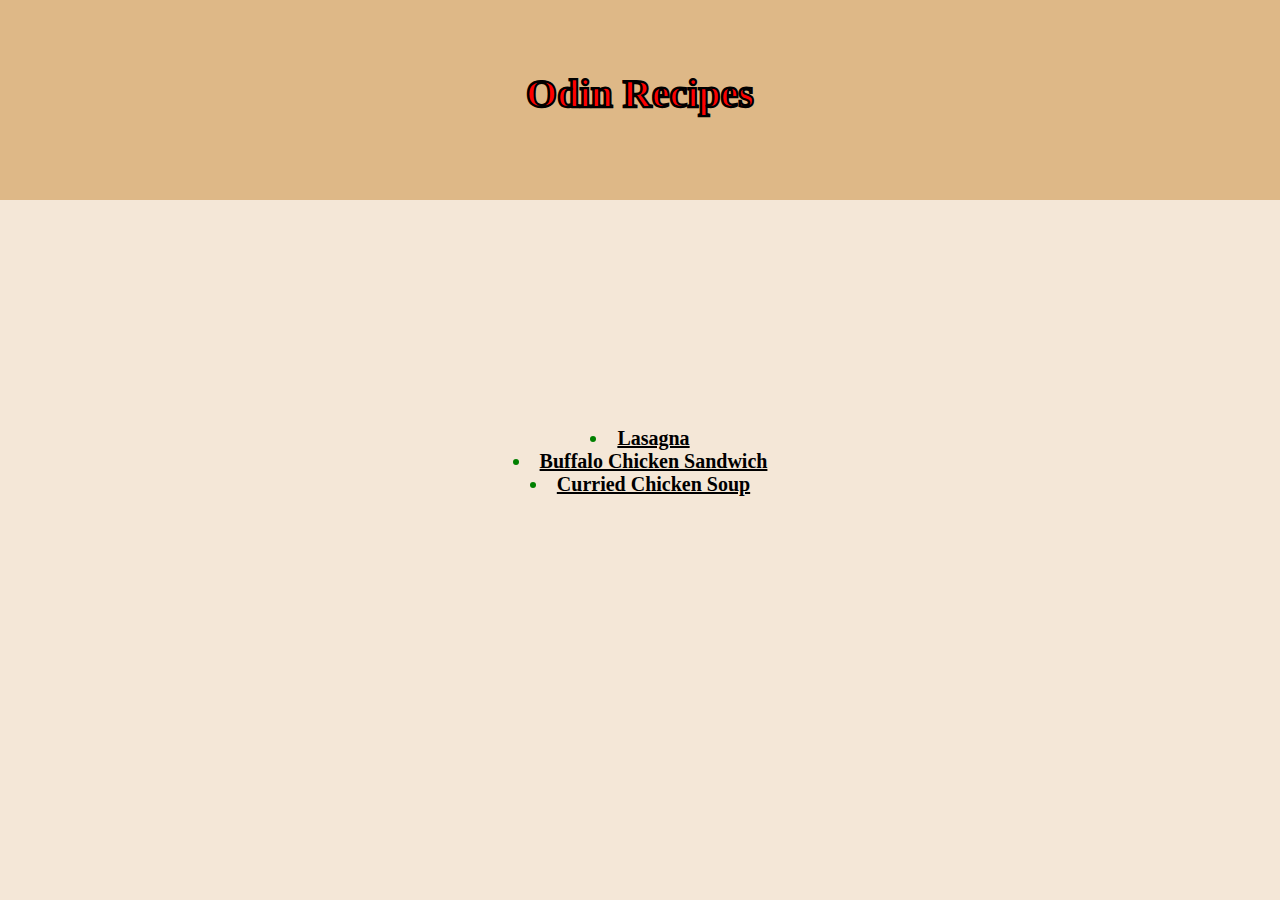
<file: index.html>
<!DOCTYPE html>
<html lang="en">
<head>
    <link rel="stylesheet" href="style.css">
    <link rel="icon" href="images/paneer-ki-sabji.png">
    <meta charset="UTF-8">
    <meta name="viewport" content="width=device-width, initial-scale=1.0">
    <title>Odin-recipes</title>
</head>
<body>
  <h1 style="font-weight:1000;" class="odin-recipes";><span>Odin Recipes</span></h1>
    <ul class="grid">
      <li><a href="recipes/lasagna.html" target="_blank" rel="noopener noreferrer">Lasagna</a></li>
      <li><a href="recipes/chickenSandwich.html" target="_blank" rel="noopener noreferrer">Buffalo Chicken Sandwich</a></li>
      <li><a href="recipes/curriedCarrotSoup.html" target="_blank" rel="noopener noreferrer">Curried Chicken Soup</a></li>
    </ul>
</body>
</html>
</file>
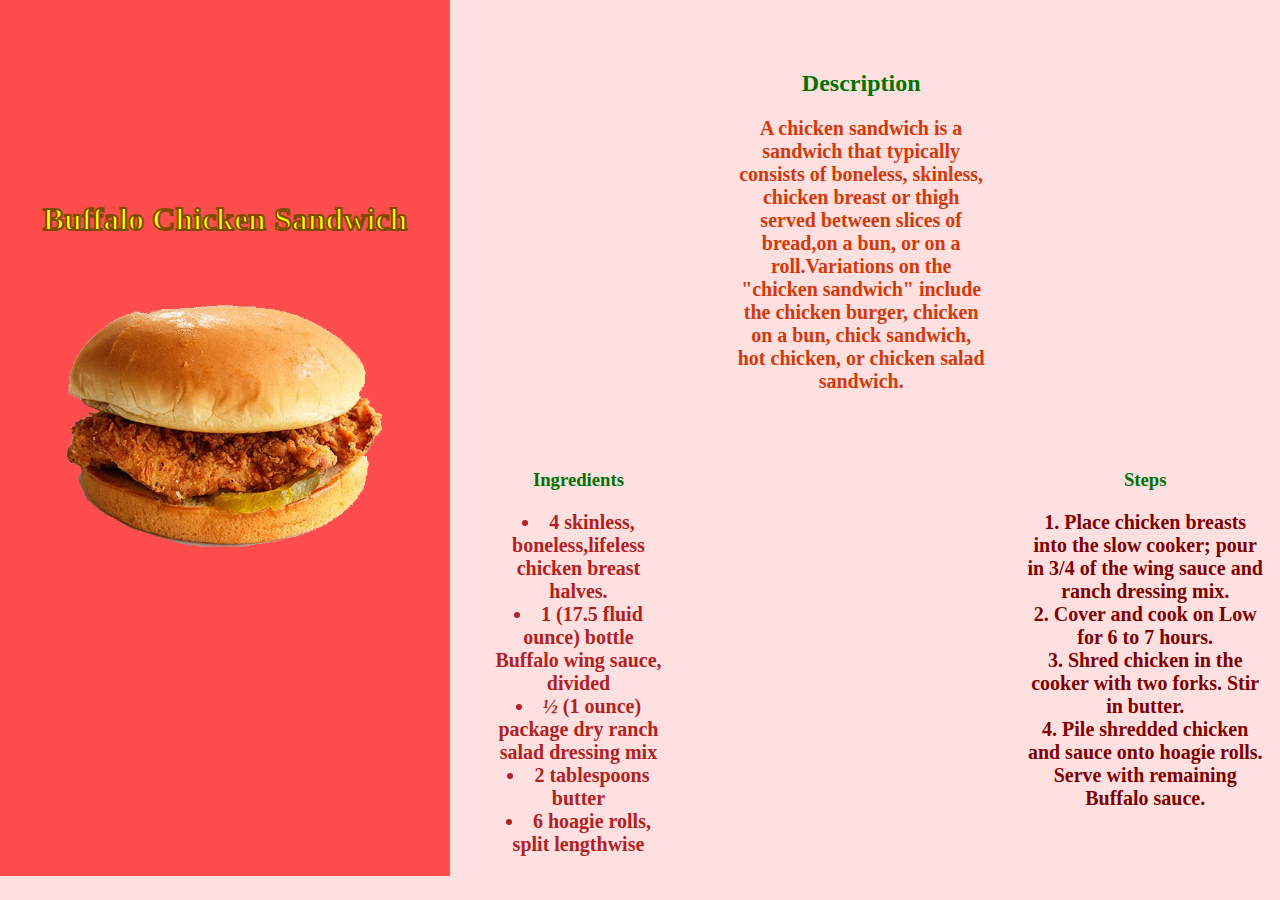
<file: recipes/chickenSandwich.html>
<!DOCTYPE html>
<html lang="en">
<head>
    <meta charset="UTF-8">
    <meta name="viewport" content="width=device-width, initial-scale=1" />
    <title>Chicken Sandwich</title>
    <link rel="stylesheet" href="../style.css">
    <link rel="icon" href="../images/butterChickenSandwichCropped.png">
    <style> 
      *{
        background-color:hsl(0, 100%, 94%);
      }
      body {
        display:flex;
      }
    </style>
</head>
<body>
  <div style="padding:180px 0; background-color:hsl(0, 100%, 65%) ;">
    <h1 style="color:rgb(255, 255, 0); font-weight:1000;-webkit-text-stroke-color:rgb(127, 74, 0);background-color: inherit;">Buffalo Chicken Sandwich</h1>
    <img src="../images/butterChickenSandwichCropped.png" alt="Delicious buffalo chicken sandwich" width="450" height="auto" style="background-color: inherit;"> 
  </div>
  <div style="padding-top:450px;margin-right:70px;">
    <h3 style="padding-left:40px;">Ingredients</h3>
    <ul style="color:firebrick;">
      <li>4 skinless, boneless,lifeless chicken breast halves.</li>
      <li>1 (17.5 fluid ounce) bottle Buffalo wing sauce, divided</li>
      <li><em>½</em> (1 ounce) package dry ranch salad dressing mix</li>
      <li>2 tablespoons butter</li>
      <li>6 hoagie rolls, split lengthwise</li>
    </ul>
  </div>
  <div style="width:600px;padding-top:50px;">
    <h2>Description</h2>
    <p style="color:rgb(209, 58, 12);font-size:20px">A chicken sandwich is a sandwich that typically
      consists of boneless, skinless, chicken breast or thigh served between slices of bread,on a
      bun, or on a roll.Variations on the "chicken sandwich" include the chicken burger, chicken
      on a bun, chick sandwich, hot chicken, or chicken salad sandwich.
    </p>
  </div>
  <div style="padding-top:450px;padding-right:15px;width:690px;">
  <h3 style="padding-left:40px;">Steps</h3>
    <ol style="color:maroon;list-style-type: decimal;">
      <li>Place chicken breasts into the slow cooker; pour in 3/4 of the wing sauce and ranch 
          dressing mix.</li>
      <li>Cover and cook on Low for 6 to 7 hours.</li>
      <li>Shred chicken in the cooker with two forks. Stir in butter.</li>
      <li>Pile shredded chicken and sauce onto hoagie rolls. Serve with remaining Buffalo sauce.</li>
    </ol>
  </div>
</body>
</html>
</file>
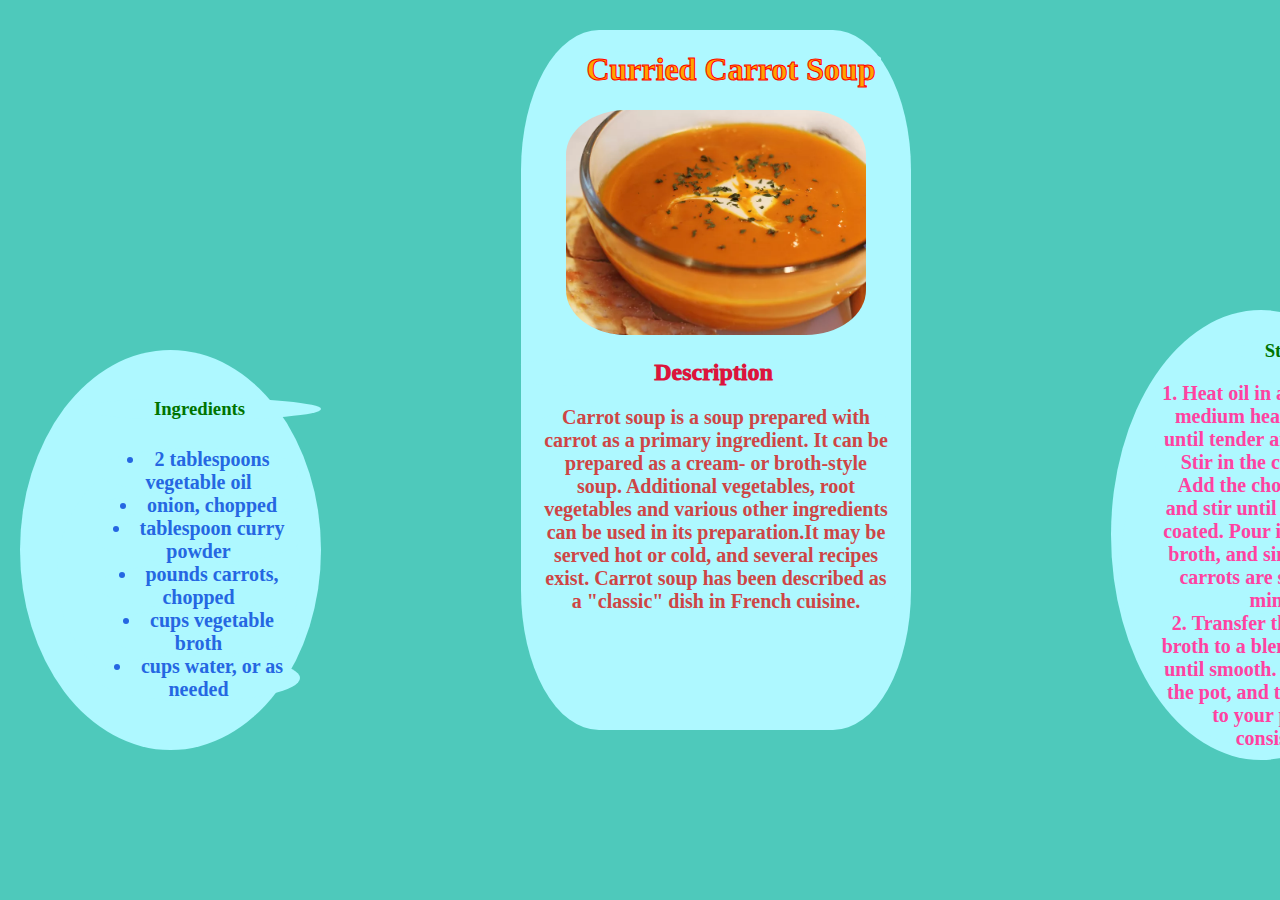
<file: recipes/curriedCarrotSoup.html>
<!DOCTYPE html>
<html lang="en">
<head>
    <meta charset="UTF-8">
    <meta name="viewport" content="width=device-width, initial-scale=1.0">
    <title>Carrot Soup</title>
    <link rel="stylesheet" href="../style.css">
    <link rel="icon" href="../images/curriedChickenSoupCropped.png">
    <style>
        * {
            background-color: rgb(78, 201, 187);
        }
        h2 {
            color:crimson;
            font-weight:1000;
        }
        p {
            font-size:20px;
            color:rgb(206, 69, 69);
        }
        ul{
            color:rgb(37, 103, 226);
        }
        ol {
            color:rgb(255, 66, 161);
        }
        body {
            display:flex;
        }
        div,li, div > * {
            background-color:rgb(174, 248, 255);
        }
        div {
            border-radius:50%;
        }
        .div1 > *{
            border-radius:100%;
            margin-top:48px;
            margin-left:37px;
            width:243px;
        }
        .div2 > * {
            border-radius:20%;
            width: 300px;
        }
        .div3 > *, li {
            border-radius:100%;
        }
    </style>
</head>
<body>
    <div style="margin-right:200px;margin-top:350px;margin-left:20px;width:515px;height:400px;" class="div1">
        <h3 style="margin-left:58px;margin-bottom:-20px;">Ingredients</h3>
        <ul>
            <li>2 tablespoons vegetable oil</li>

            <li>onion, chopped</li>

            <li>tablespoon curry powder</li>

            <li>pounds carrots, chopped</li>

            <li>cups vegetable broth</li>

            <li>cups water, or as needed</li> 
        </ul>
    </div>
    <div class="div2" style="margin-right:200px;display:inline-block;margin-top:30px;width:550px; height:700px;border-radius:20%;">
        <h1 style="color:orange;-webkit-text-stroke-color: rgb(255, 0, 0);font-family:Impact;margin-left:60px;" class="header-non-index">Curried Carrot Soup</h1>
        <img src="../images/curriedChickenSoup.jpg" alt="Curried Carrot Soup" height="auto" width="390" class="soup">
        <h2 style="padding-left:85px;">Description</h2>
        <p style="width:390px;padding:0 20px;">Carrot soup is a soup prepared with carrot as a primary ingredient.
            It can be prepared as a cream- or broth-style soup. 
            Additional vegetables, root vegetables and various other ingredients can be used in
            its preparation.It may be served hot or cold, and several recipes exist. Carrot soup
            has been described as a "classic" dish in French cuisine.
        </p>
    </div>

    <div class="div3" style="width:500px;height:450px;margin-top:310px;margin-right:15px;">
        <h3 style="width:100px;margin-left:125px;margin-top:30px;">Steps</h3>
        <ol style="width:290px;margin-left:10px;list-style-type: decimal;">
            <li>Heat oil in a large pot over medium heat. Saute onion until tender and translucent.
                Stir in the curry powder. Add the chopped carrots, and stir until the carrots are
                coated. Pour in the vegetable broth, and simmer until the carrots are soft, about 20
                minutes.
            </li>
            <li>
                Transfer the carrots and broth to a blender, and puree until smooth.
                Pour back into the pot, and thin with water to your preferred consistency.
            </li>
        </ol>
    </div>
</body>
</html>
</file>
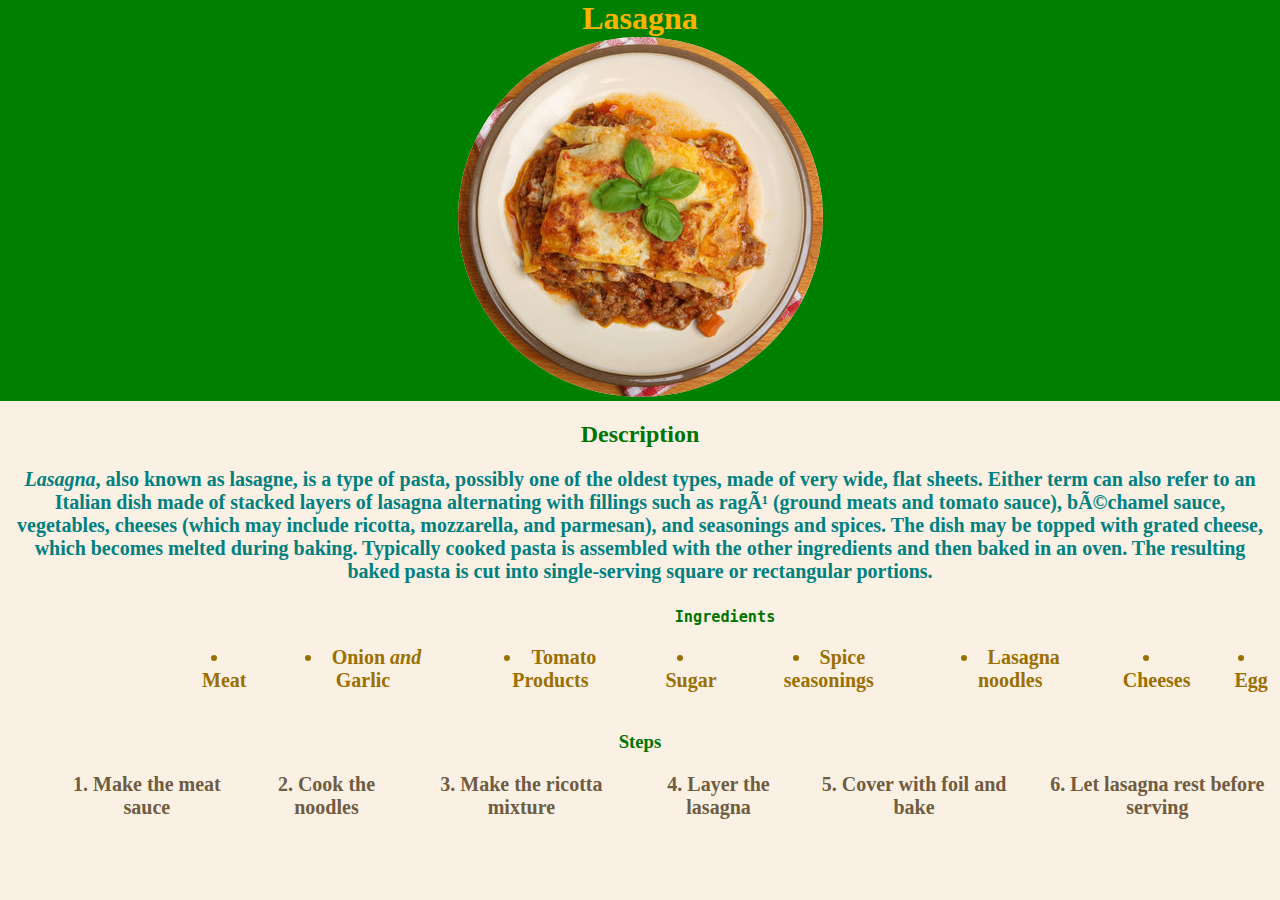
<file: recipes/lasagna.html>
<!DOCTYPE html>
<html lang="en">
<head>
    <link rel="stylesheet" href="../style.css">
    <link rel="icon" href="../images/lasagnaMasked.png"
    <meta charset="UTF-8">
    <meta name="viewport" content="width=device-width, initial-scale=1" />
    <title>Lasagna</title>
    <style>
      *{
        background-color: #FAF1E4;
      }
      .green{
        margin:0px;
      }
      p {
        font-size:20px;
        margin:0 10px;
      }
      li {
        padding-left:20px;
      }
    </style>
</head>
<body>
  <h1 style="background-color: green;" class="green lasagna">Lasagna</h1>
  <div class="green" style="background-color: green;"><img src="../images/lasagna.jpg" alt="lasagna"></div>  
  <h2>Description</h2>
  <p><strong><em>Lasagna</em></strong>, also known as lasagne, is a type of pasta, possibly one of the oldest types, made of very wide, flat sheets.
    Either term can also refer to an Italian dish made of stacked layers of lasagna alternating with fillings such as ragù (ground meats and tomato sauce), béchamel sauce, vegetables, cheeses (which may include ricotta, mozzarella, and parmesan), and seasonings and spices.
    The dish may be topped with grated cheese, which becomes melted during baking.
    Typically cooked pasta is assembled with the other ingredients and then baked in an oven.
    The resulting baked pasta is cut into single-serving square or rectangular portions.</p>
  <div style="display:inline-block;margin-left:170px; margin-top:10px;">  
    <h3 style="font-family: monospace;">Ingredients</h3>
    <ul class="not-aligned" style="display:flex;">
      <li>Meat</li>
      <li>Onion <em>and</em> Garlic </li>
      <li>Tomato Products</li>
      <li>Sugar</li>
      <li>Spice seasonings</li>
      <li>Lasagna noodles</li>
      <li>Cheeses</li>
      <li>Egg</li>
    </ul>
  </div>
  <div style="display:inline-block; ">
    <h3 style="font-weight:900;">Steps</h3>
    <ol style="color:rgb(111, 92, 65);display:flex;list-style-type: decimal;">
      <li>Make the meat sauce</li>
      <li>Cook the noodles</li>
      <li>Make the ricotta mixture</li>
      <li>Layer the lasagna</li>
      <li>Cover with foil and bake</li>
      <li>Let lasagna rest before serving</li>
    </ol>
  </div>
</body>
</html>
</file>
<file: style.css>
body {
    margin:0px;
}
html{
    box-sizing:border-box;
}
*,*:before, *:after {
    box-sizing:inherit;
    background-color: hsl(34, 57%, 90%);
}
h3, h4, div{
    text-align: center;
}
h2,h3,h4{
  color:rgb(0, 116, 0);
}
 
h1{
    text-align: center;
    -webkit-text-stroke-width: 1px;
}
h2 {
    text-align:center;
}
.grid{
    display:grid;
    place-items:center;
    padding: 200px 0;
}
ol, ul {
    font-family:'Times New Roman', Times, serif;
    font-size:20px;
    font-weight:bold;
    color:green;
    list-style:inside;
    text-align: center;
}
.not-aligned{
    padding:0px;
    color:rgb(155, 111, 0);
}
p{
    font-family:'Times New Roman', Times, serif;
    color:hsl(180, 100%, 25%);
    text-align: center;
    font-weight:bold;
}
.green img{
  border-radius:50%;
}
.lasagna {
    color:rgb(255, 179, 0);
    font-weight:900; -webkit-text-stroke-width: 0px;
    font-family: cursive;
}
.soup{
    border-radius:10%;
}
.odin-recipes {
    font-size:40px;
    padding-top:70px;
    height:200px;
    margin-top:0px;
    background-color: hsl(34, 57%, 70%);
    color:red;
    -webkit-text-stroke-color: black;
}
.odin-recipes span {
    background-color: rgb(222, 184, 135);
}
.odin-recipes span:hover{
    background-color:rgb(222, 184, 135);
    color:hsl(34, 57%, 90%);
}
a, a:link, a:visited{
    color:black;
}
a:hover{
    color:blue;
}
</file>
